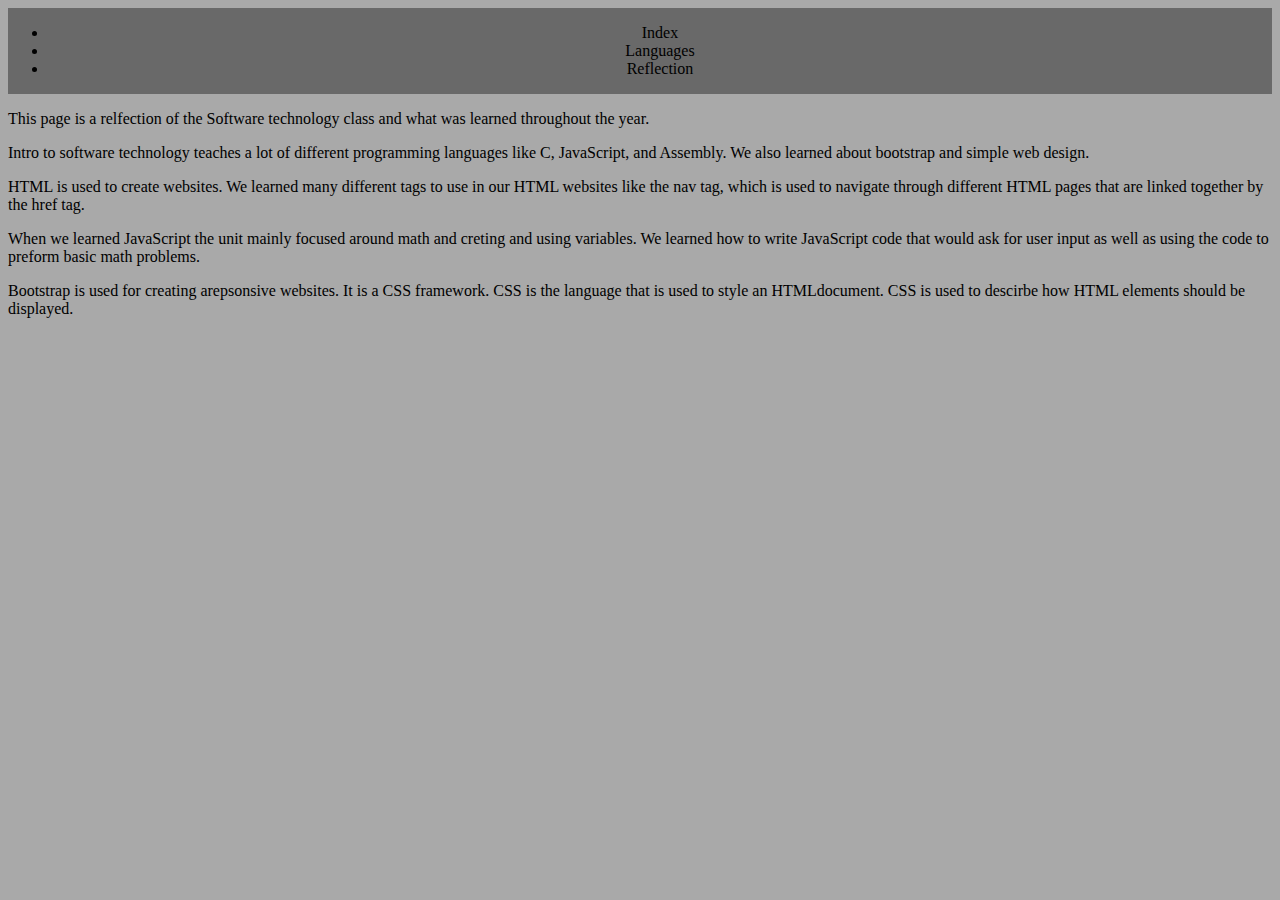
<file: Reflection.html>
<!DOCTYPE html>
<html>
    <head>
        <link rel="stylesheet" type="text/css" href="styles.css">
    </head>
    <body>
        <nav>
            <ul>
                <li><a href="index.html">Index</a></li>
                <li><a href="languages.html">Languages</a></li>
                <li><a href="Reflection.html">Reflection</a></li>
            </ul>
        </nav>
        <p>
            This page is a relfection of the Software technology class
            and what was learned throughout the year.
        </p>
        <p>
            Intro to software technology teaches a lot of 
            different programming languages like C, JavaScript,
            and Assembly. We also learned about bootstrap and
            simple web design.
        </p>
        <p>
            HTML is used to create websites. We learned many
            different tags to use in our HTML websites like 
            the nav tag, which is used to navigate through 
            different HTML pages that are linked together by the href tag.
        </p>
        <p>
            When we learned JavaScript the unit mainly focused
            around math and creting and using variables. We learned how 
            to write JavaScript code that would ask for user input 
            as well as using the code to preform basic math problems.
        </p>
        <p>
            Bootstrap is used for creating arepsonsive websites.
            It is a CSS framework. CSS is the language that is 
            used to style an HTMLdocument. CSS is used to descirbe 
            how HTML elements should be displayed.
        </p>
    </body>
</html>
</file>
<file: styles.css>
body {
    background-color: darkgrey;
}

nav {
    list-style-type: none;
    margin: 0;
    padding: 0;
    overflow: hidden;
    background-color:dimgrey
}
 
li a {
    display: block;
    color: black;
    text-align: center;
    text-decoration: none;
}

table {
    width: 100%;
    border-collapse: collapse;
}
th {
    padding: 15px;
}

tr:nth-child(even) {
    background-color: white
}
</file>
